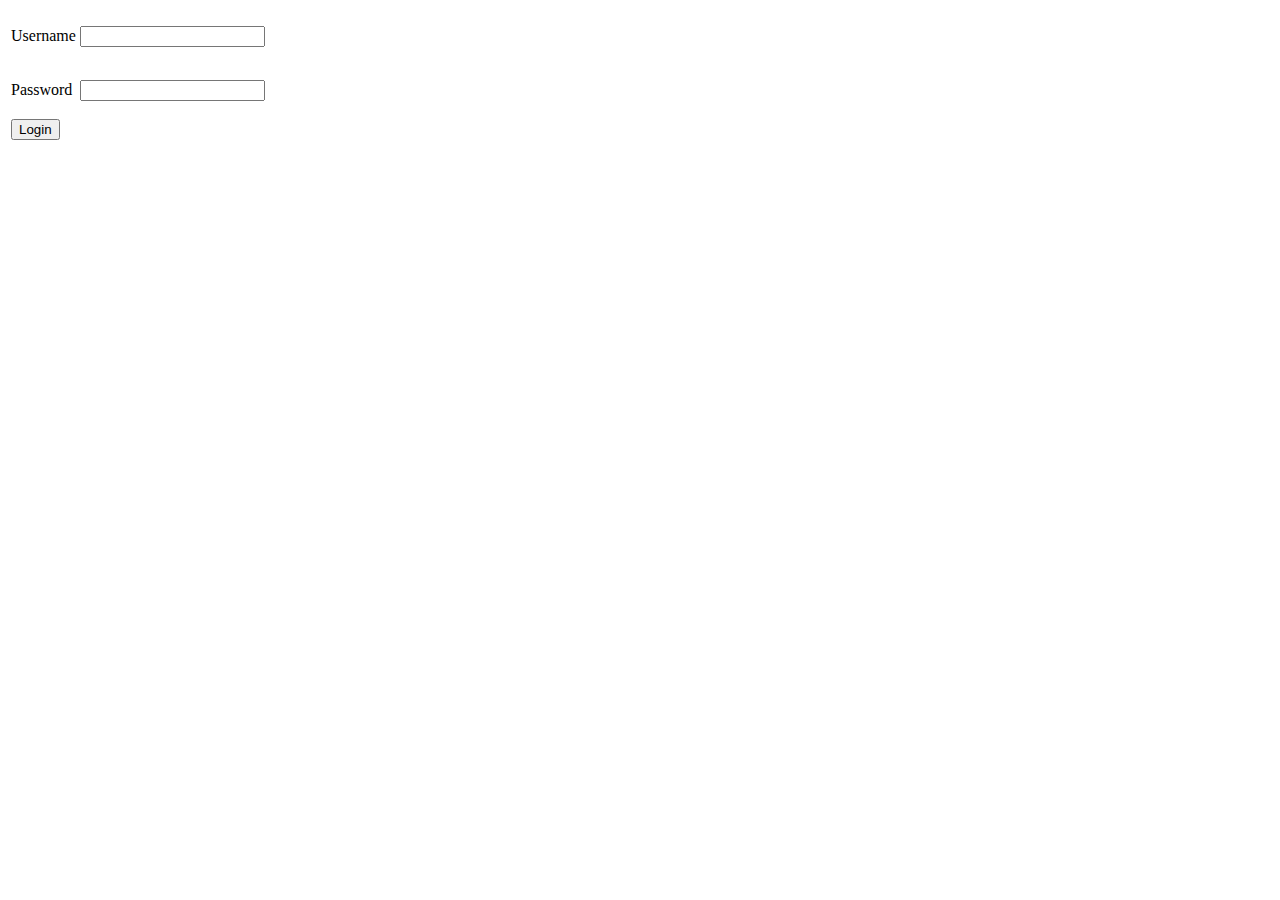
<file: form_validation/index.html>
<!DOCTYPE html>
<html lang="en">

<head>
    <meta charset="UTF-8">
    <meta name="viewport" content="width=device-width, initial-scale=1.0">
    <meta http-equiv="X-UA-Compatible" content="ie=edge">
    <meta name="Description" content="Enter your description here" />


    <link href="https://cdn.jsdelivr.net/npm/bootstrap@5.0.2/dist/css/bootstrap.min.css" rel="stylesheet"
        integrity="sha384-EVSTQN3/azprG1Anm3QDgpJLIm9Nao0Yz1ztcQTwFspd3yD65VohhpuuCOmLASjC" crossorigin="anonymous">
    <script src="https://cdn.jsdelivr.net/npm/bootstrap@5.0.2/dist/js/bootstrap.bundle.min.js"
        integrity="sha384-MrcW6ZMFYlzcLA8Nl+NtUVF0sA7MsXsP1UyJoMp4YLEuNSfAP+JcXn/tWtIaxVXM"
        crossorigin="anonymous"></script>
    <title>Login</title>
</head>

<body>
    <div class="container">
        <form action="welcome.html" onsubmit="return validate()">
            <table class="table mt-5 text-center fw-bolder">
                <tr>
                    <td><label for="username">Username</label></td>
                    <td><input type="text" id="username" class="form-control"></td>
                    <td>
                        <p style="color: red; visibility: hidden;font-weight: bold;" id="usererror">Username is InValid!
                        </p>
                    </td>
                </tr>


                <tr>
                    <td><label for="password">Password</label></td>
                    <td><input type="password" id="password" class="form-control"></td>
                    <td>
                        <p style="color: red; visibility: hidden;font-weight: bold;" id="passerror">Password is InValid!
                        </p>
                    </td>

                </tr>

                <tr>
                    <td><input type="submit" value="Login" class="btn btn-success btn-md"></td>
                </tr>

            </table>

        </form>
    </div>

    <script>
        function validate() {
            var uname = document.getElementById('username');
            var pass = document.getElementById('password');
            var usercheck = /^[A-Za-z0-9]{3,30}$/
            if (usercheck.test(uname.value)) {
                document.getElementById('usererror').style.visibility = 'hidden'
                document.getElementById("username").style.border = "5px solid green"
                return true
            }
            else if (!usercheck.test(uname.value)) {
                document.getElementById('usererror').style.visibility = 'visible'
                return false

            }
            if (uname.value.trim() == '') {
                document.getElementById('usererror').style.visibility = 'visible'
                return false

            }

            if (uname.value.trim() != '') {
                document.getElementById('usererror').style.visibility = 'hidden'
                document.getElementById("username").style.border = "5px solid green"
                return true

            }

            
        }

    </script>
</body>




</html>
</file>
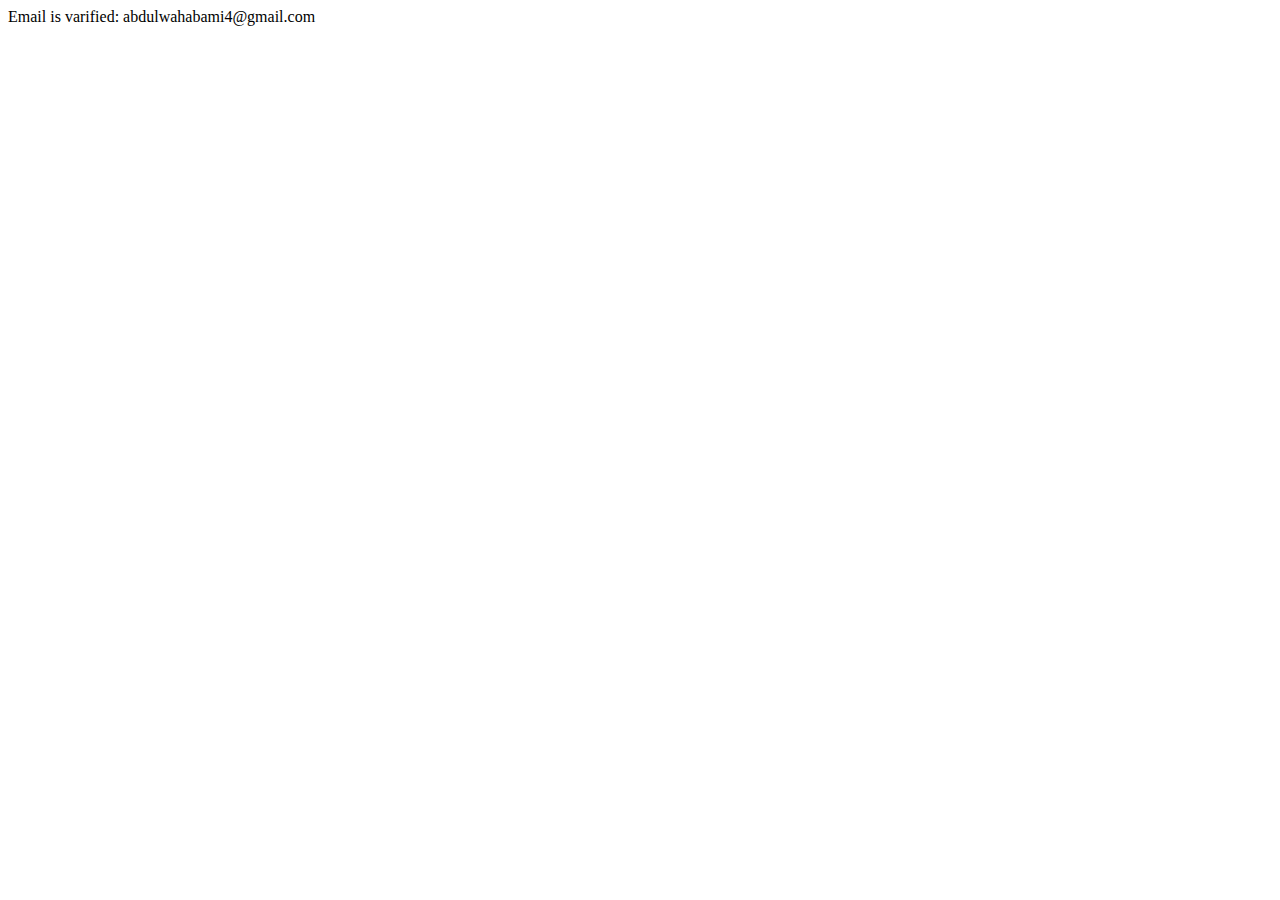
<file: regex_tutorial/index.html>
<!DOCTYPE html>
<html lang="en">
<head>
    <meta charset="UTF-8">
    <meta name="viewport" content="width=device-width, initial-scale=1.0">
    <title>Document</title>
</head>
<body>
    <script>
       function ValidEmail(email) {
  regex = /^\w+@[a-zA-Z_]+?\.[a-zA-Z]{2,3}$/;
  var result= regex.test(email);

 if(result){
    document.write("Email is varified: " + email)
 }
 else{
    document.write("Email is Not varified: " + email)
 }
}

ValidEmail("abdulwahabami4@gmail.com");
    </script>
</body>
</html>
</file>
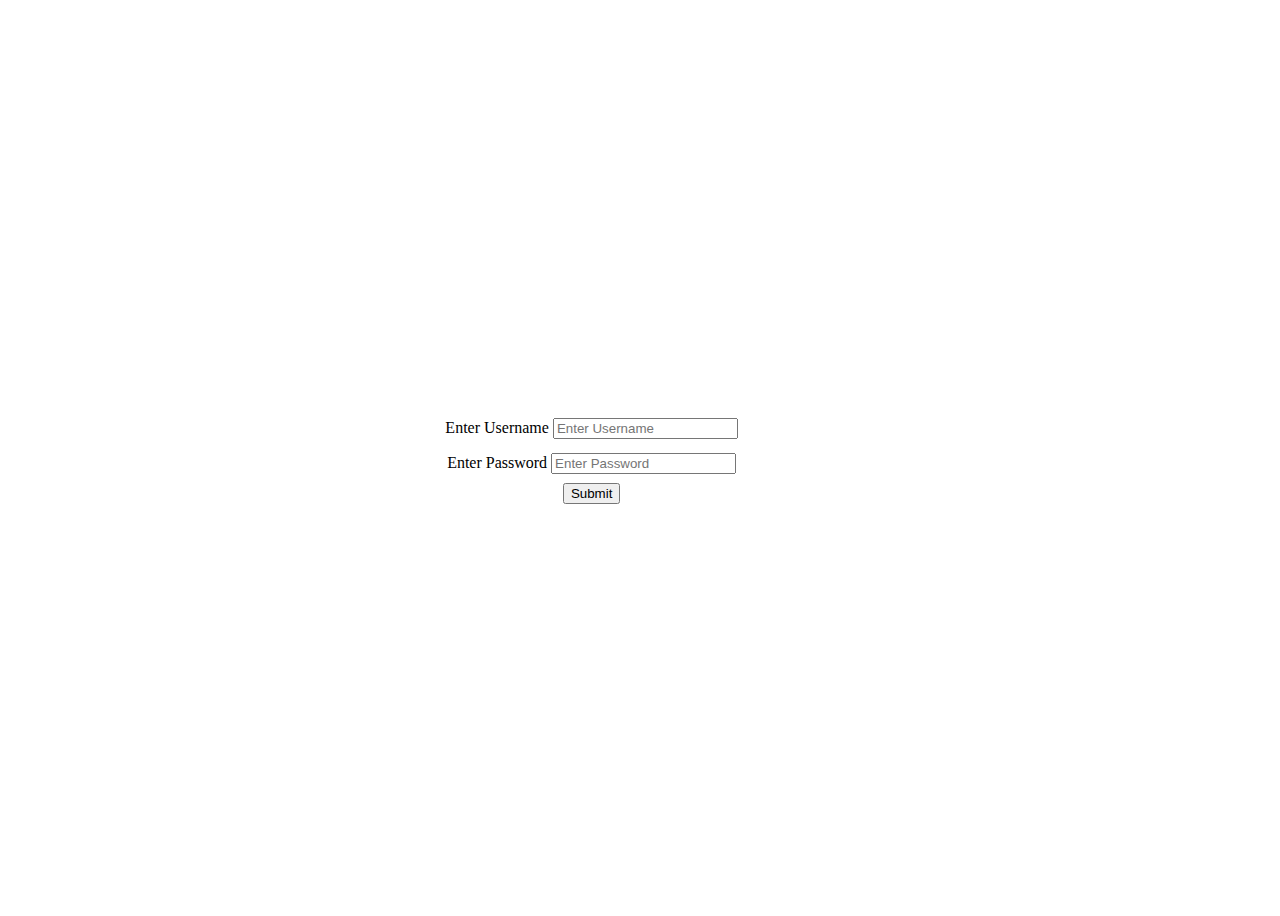
<file: validation/index.html>
<!DOCTYPE html>
<html lang="en">
<head>
    <meta charset="UTF-8">
    <meta name="viewport" content="width=device-width, initial-scale=1.0">
    <title>Document</title>
    <link rel="stylesheet" href="style.css">
</head>
<script>
    function validate(){
        var  user=document.getElementById('username');
        var  pass=document.getElementById("password");
        var isValid = true
        if(user.value.trim() == ""){
            user.style.border=" solid 3px red";
            document.getElementById('usererror').style.visibility="visible"
            isValid = false
        }
        if(user.value.trim() != ""){
            user.style.border=" solid 3px green";
            document.getElementById('usererror').style.visibility="hidden"
            isValid = false
        }
        if(pass.value.trim() == ""){
            pass.style.border=" solid 3px red";
             document.getElementById('passerror').style.visibility="visible"
            isValid = false
        }
        else if(pass.value.trim().length < 5 ){
            alert("Password can not be too Short")
            isValid = false
        }
        else if(pass.value.trim() != ""){
            pass.style.border=" solid 3px green";
            document.getElementById('passerror').style.visibility="hidden"
        }
        if(user.value.trim() != "" && pass.value.trim().length > 4){
            isValid = true
        }

        return isValid
    }
</script>
<body>
    <form action="welcome.html" onsubmit="return validate()">
        <div class="container">

<table border="0">
    <tr>
        <td>
            <label for="username">Enter Username</label>
        <input type="text" name="username" id="username" placeholder="Enter Username">
        <td>
            <p style="font-size: 10px;color: red;visibility: hidden;" id="usererror">Username Not Defined</p>
        </td>
        </td>
    </tr>
    <tr>
        <td>
 <label for="password">Enter Password</label>
            <input type="text" name="password" id="password" placeholder="Enter Password">
        </td>
        <td>
            <p style="font-size: 10px;color: red;visibility: hidden;" id="passerror">Password Not Defined</p>
        </td>
    </tr>
    <tr>
        <td>
            <input type="submit" value="Submit" >
        </td>
    </tr>
</table>
          
            
            
         

           
               
          
           
        </div>
    </form>
</body>
</html>
</file>
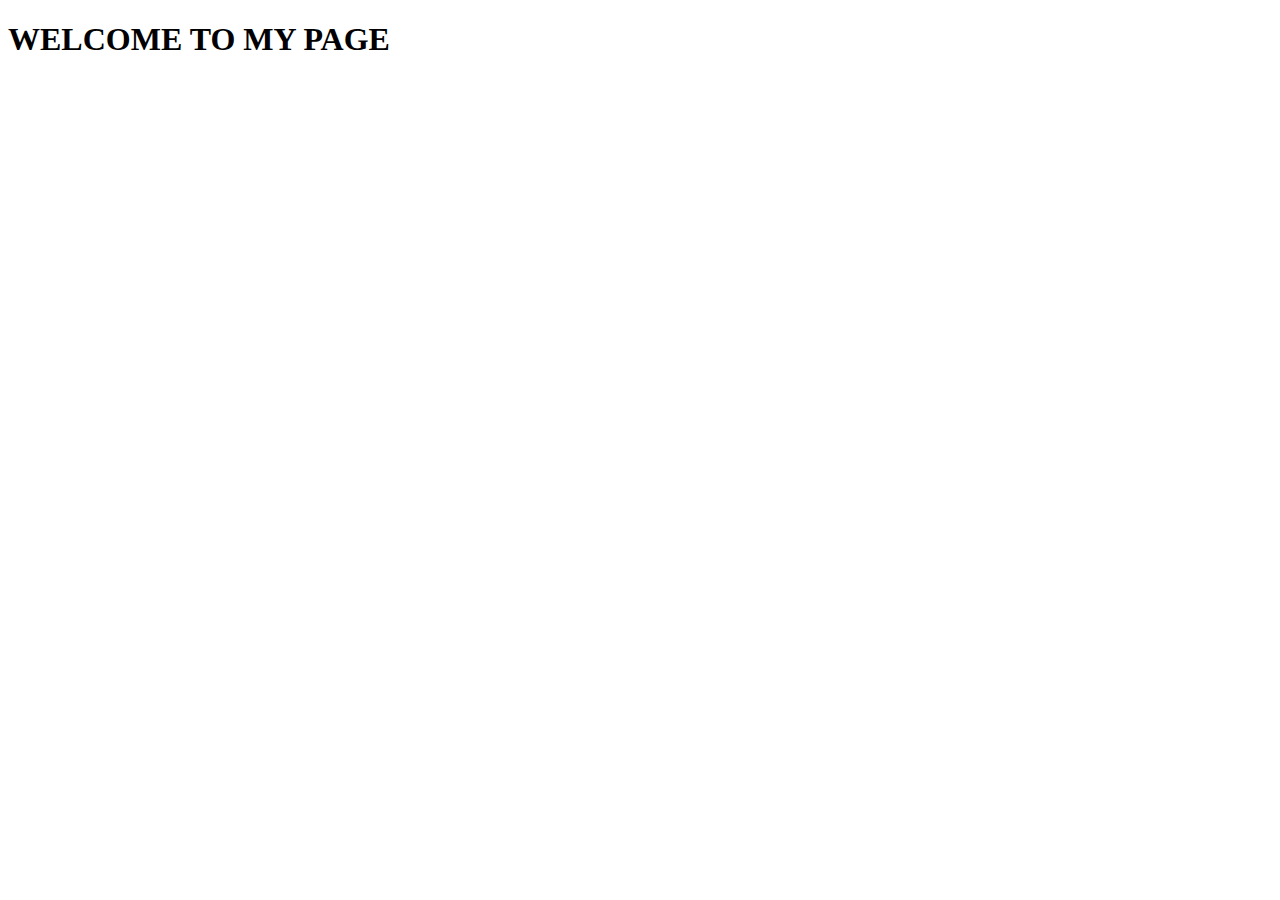
<file: form_validation/welcome.html>
<!DOCTYPE html>
<html lang="en">
<head>
    <meta charset="UTF-8">
    <meta name="viewport" content="width=device-width, initial-scale=1.0">
    <title>Document</title>
</head>
<body>
    <h1>WELCOME TO MY PAGE</h1>
</body>
</html>
</file>
<file: validation/style.css>
.container{
    display: flex;
    justify-content: center;
    text-align: center;
    align-items: center;
    height: 100vh;
    
}
</file>
